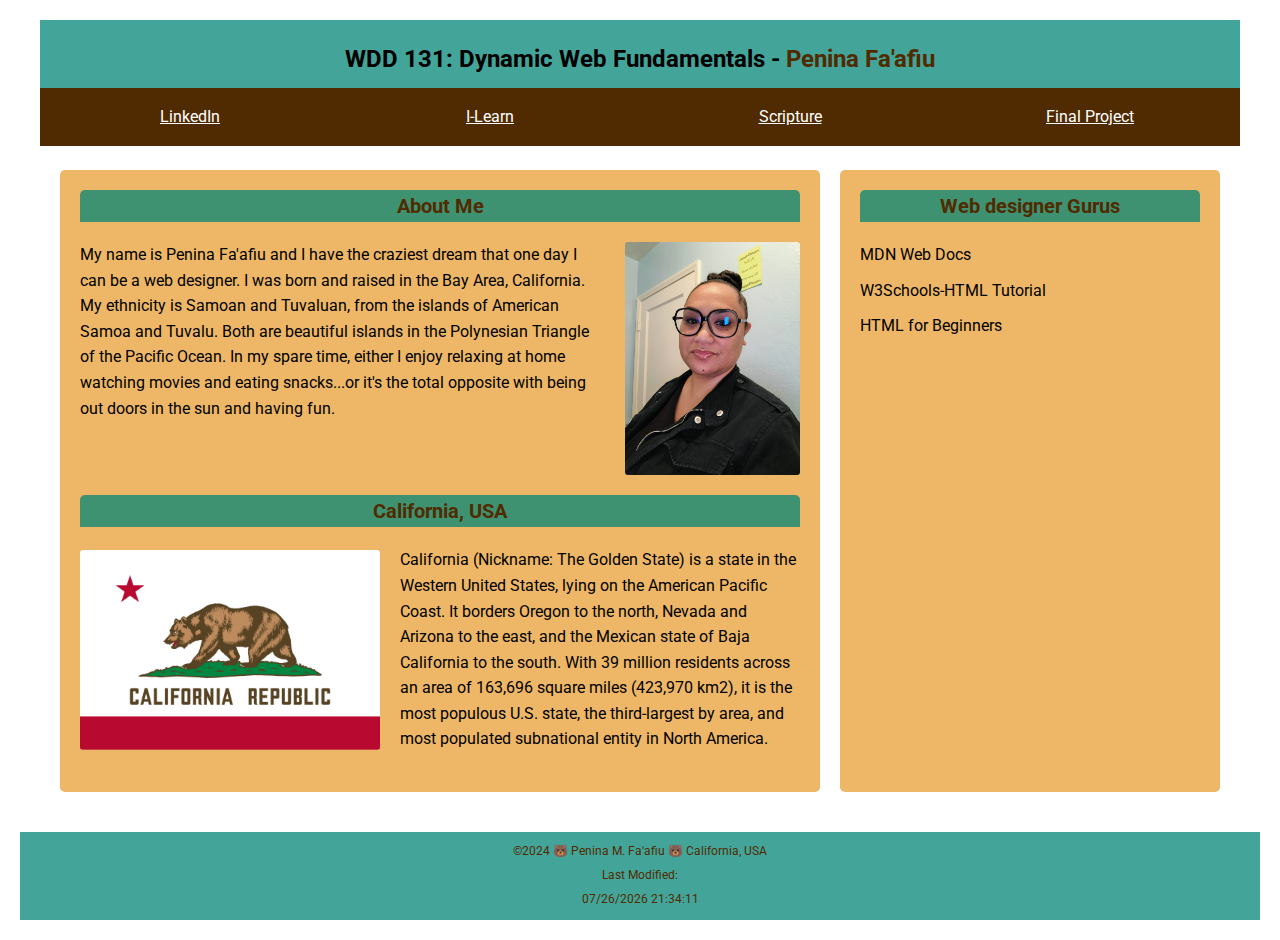
<file: index.html>
<!DOCTYPE html>
<html lang="en">
 
<head>
    <meta charset="UTF-8">
    <meta name="viewport" content="width=device-width, initial-scale=1.0">
    <meta name="description" content="WDD 131 - Dynamic Web Fundamentals - Penina Fa'afiu | About Me">
    <meta name="author" content="Penina Fa'afiu">
    <link href="styles/base.css" rel="stylesheet">
    <link href="https://fonts.googleapis.com/css2?family=Roboto:wght@400;700&display=swap" rel="stylesheet">
    <title>WDD 131 - Dynamic Web Fundamentals -</title>
    <script src="scripts/getdates.js" defer></script>
</head>
 
<body>
    <header>
        <div class="header-content">
            <h1>WDD 131: Dynamic Web Fundamentals - <span class="highlight">Penina Fa'afiu</span></h1>
            <nav>
                <div class="hamburger" id="hamburger">
                    &#9776;
                </div>
                <ul id="nav-links">
                    <li><a href="https://www.linkedin.com/in/penina-faafiu-21571b20a/">LinkedIn</a></li>
                    <li><a href="https://byui.instructure.com/">I-Learn</a></li>
                    <li><a
                            href="https://www.churchofjesuschrist.org/study/scriptures/bofm/mosiah/2?lang=eng&id=p17#17">Scripture</a>
                    </li>
                    <li><a href="#">Final Project</a></li>
                </ul>
            </nav>
        </div>
    </header>
 
    <main>
        <section class="card about-me">
            <h2>About Me</h2>
            <div class="content1">
                <p>My name is Penina Fa'afiu and I have the craziest dream that one day I can be a web
                    designer. I was born and raised in the Bay Area, California. My ethnicity is Samoan and Tuvaluan, from
                    the islands of American Samoa and Tuvalu. Both are beautiful islands in the Polynesian Triangle of the
                    Pacific Ocean. In my spare time, either I enjoy relaxing at home watching movies and eating
                    snacks...or it's the total opposite with being out doors in the sun and having fun. </p>
                <img src="images/myself.jpg" width=175px height=250px alt="Penina Fa'afiu">
            </div>
            <h2>California, USA</h2>
            <div class="content2">
                <img src="images/californiaflag.png" alt="Official Flag of California State"><br>
    
                <p>California (Nickname: The Golden State) is a state in the Western United States, lying on the American Pacific Coast. It borders Oregon to the north, Nevada and Arizona to the east, and the Mexican state of Baja California to the south. With 39 million residents across an area of 163,696 square miles (423,970 km2), it is the most populous U.S. state, the third-largest by area, and most populated subnational entity in North America.</p>
                
            </div>
        </section>
        <section class="card resources">
            <h2>Web designer Gurus</h2>
            <ul>
                <li><a href="hhttps://developer.mozilla.org/en-US/">MDN Web Docs</a></li>
                <li><a href="https://www.w3schools.com/html/">W3Schools-HTML Tutorial</a></li>
                <li><a href="https://html.com/">HTML for Beginners</a></li>
                
            </ul>
        </section>
    </main>
 
    <footer>
        <p>
            &copy;2024 &#128059; <span id="currentyear">Penina M. Fa'afiu &#128059; California, USA </span>
        </p>
    
       <p>Last Modified:<p id="date"></p></p>
        <script>let text = document.lastModified;document.getElementById("date").innerHTML = text;
        </script>
        </p>
    </footer>
 
</body>
 
</html>
</file>
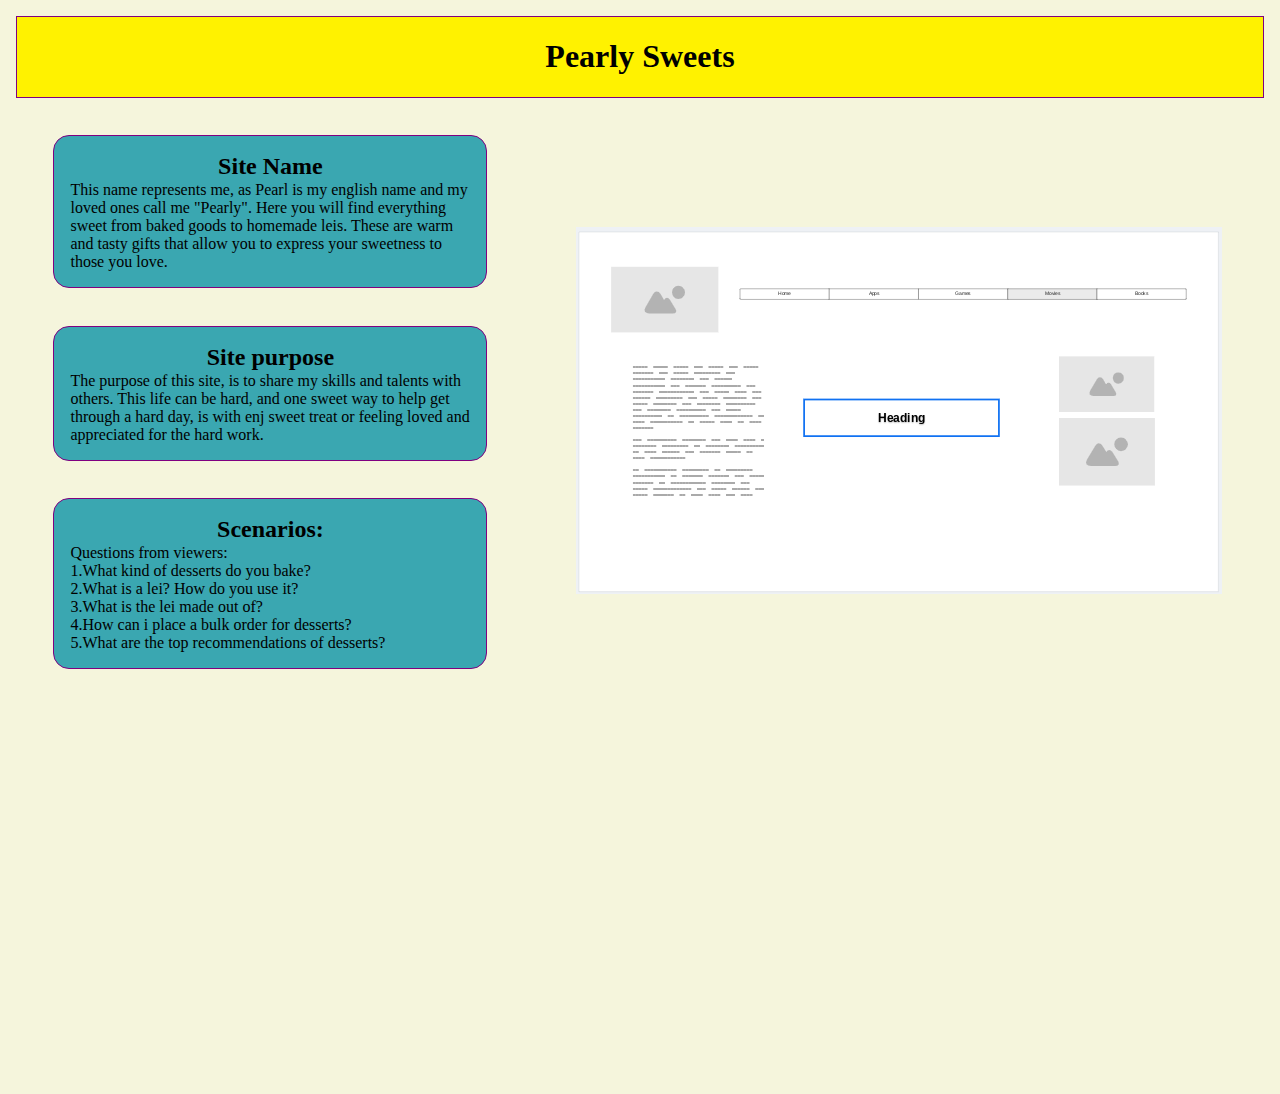
<file: siteplan.html>
<!DOCTYPE html>
<html lang="en">
<head>
    <meta charset="UTF-8">
    <meta name="viewport" content="width=device-width, initial-scale=1.0">
    <title>Site Plan - WDD131</title>
    <link rel="stylesheet" href="styles/siteplan.css">

</head>
<body>
<header>
    <h1>Pearly Sweets</h1>



</header>
<main>
<div class="sitename">    
    <h2>Site Name</h2>This name represents me, as Pearl is my english name and my loved ones call me "Pearly". 
    Here you will find everything sweet from baked goods to homemade leis. These are warm and tasty
    gifts that allow you to express your sweetness to those you love.
</div>

<div class="sitepurpose">
    <h2>Site purpose </h2> The purpose of this site, is to share my skills and talents with others.
        This life can be hard, and one sweet way to help get through a hard day, is with
        enj sweet treat or feeling loved and appreciated for the hard work.
</div>

<div class="scenarios">
    <h2>Scenarios:</h2>Questions from viewers:<br>
     1.What kind of desserts do you bake?<br>
        2.What is a lei? How do you use it? <br>
        3.What is the lei made out of?<br>
        4.How can i place a bulk order for desserts?<br>
        5.What are the top recommendations of desserts?
</div>

<img class="wireframe" src="images/wireframe.png" alt="wireframe">



    </main>
</body>
</html>
</file>
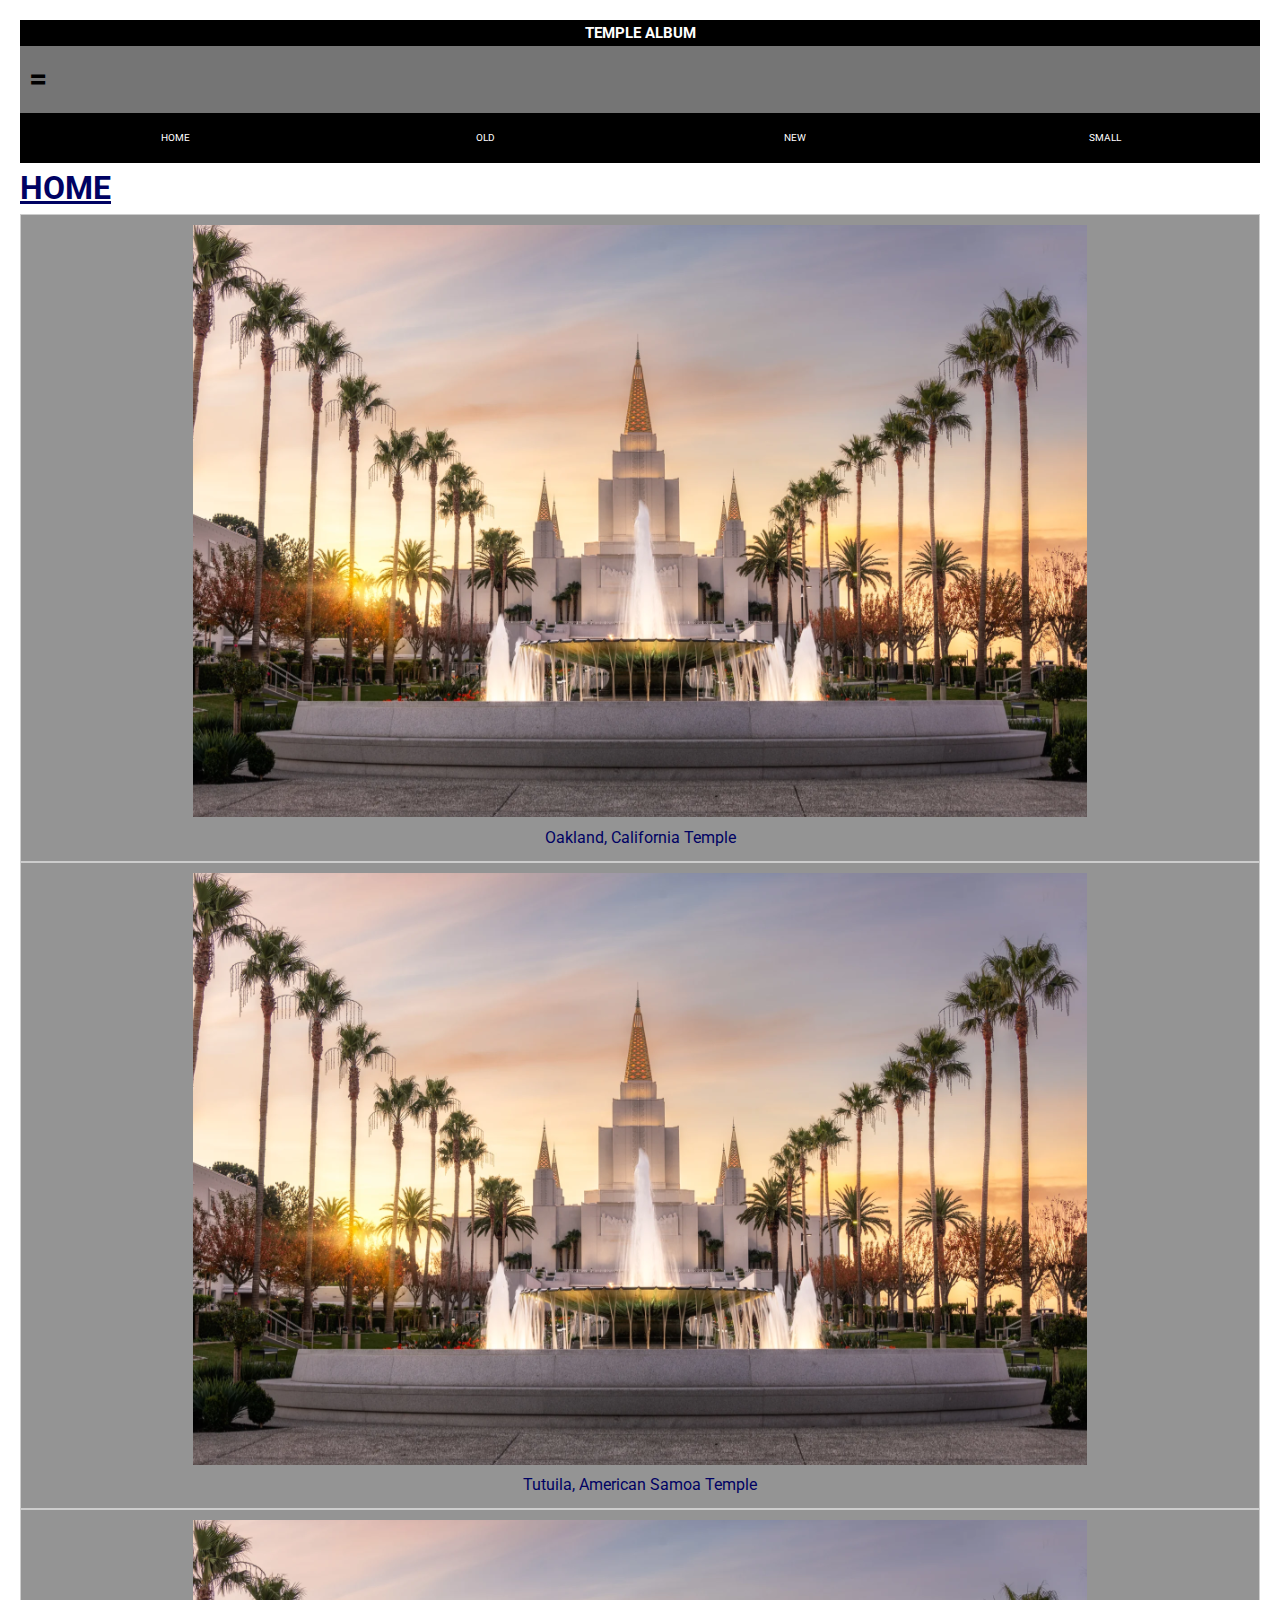
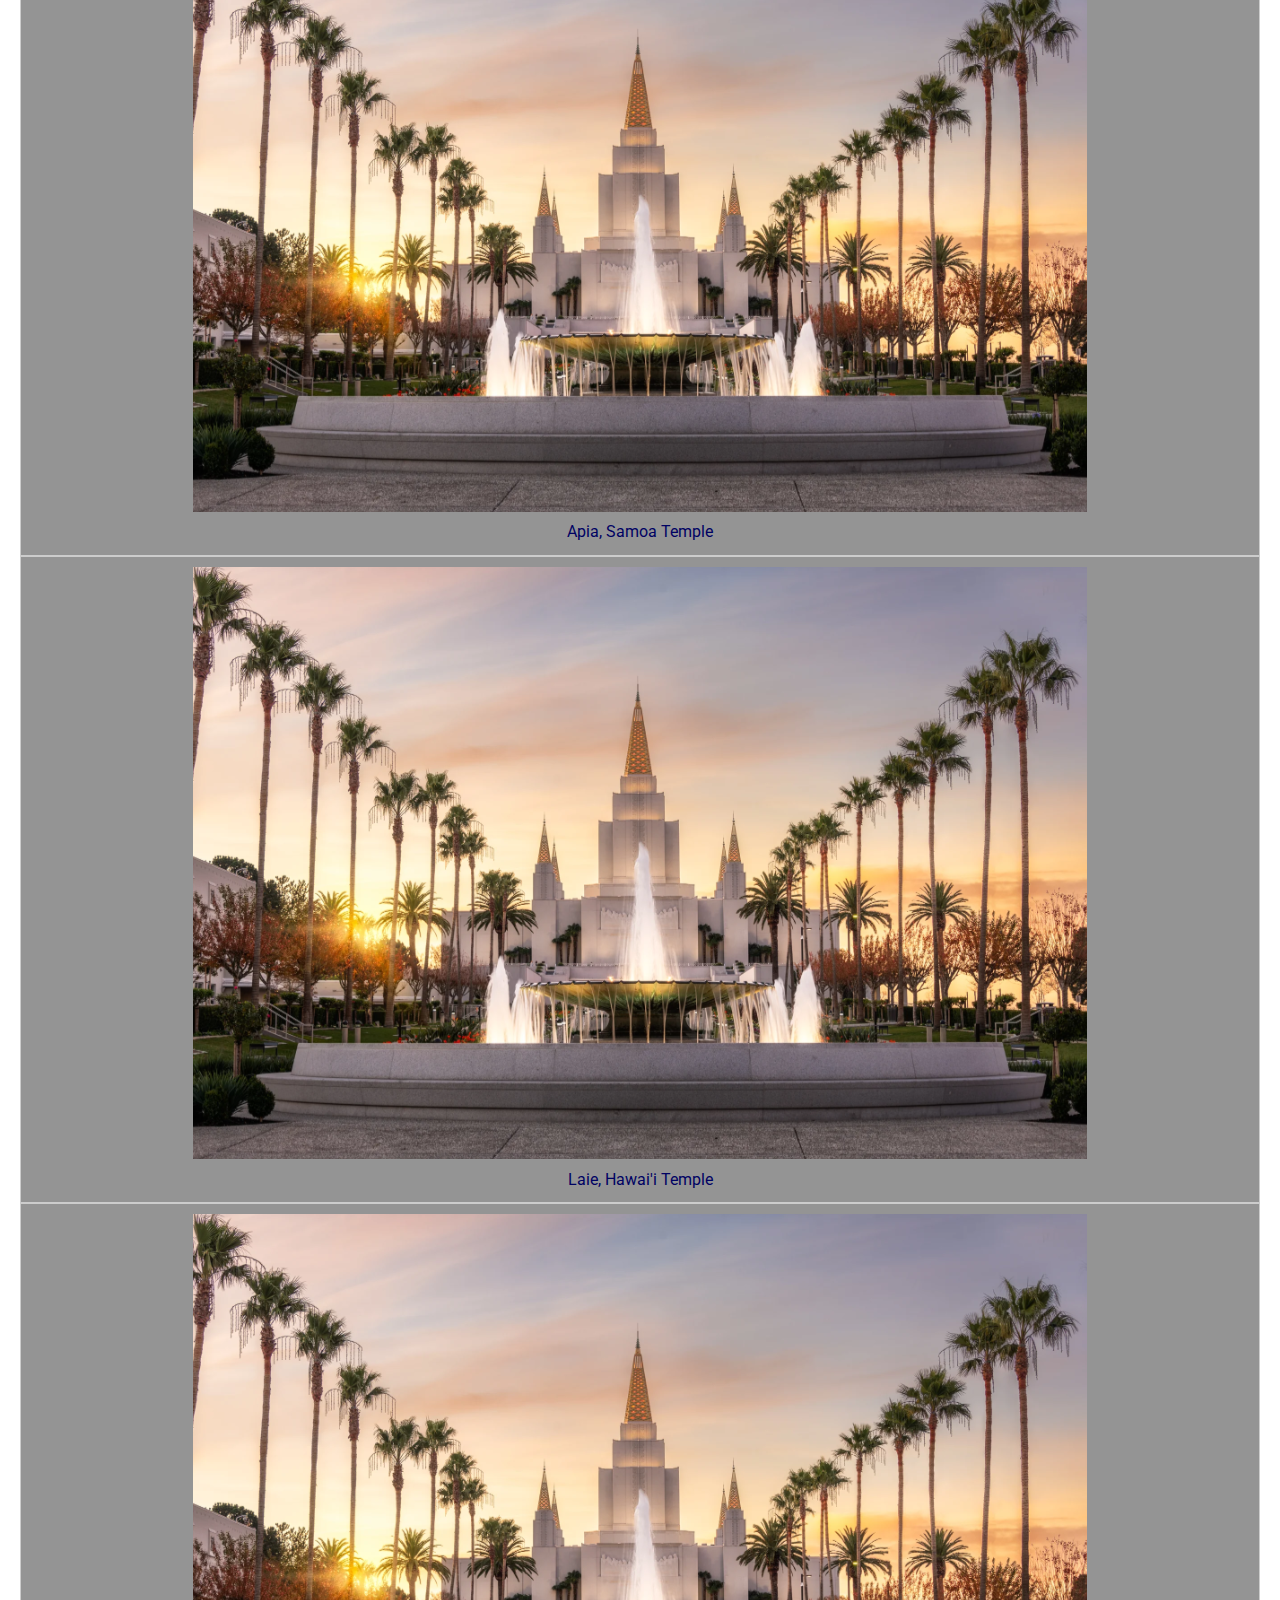
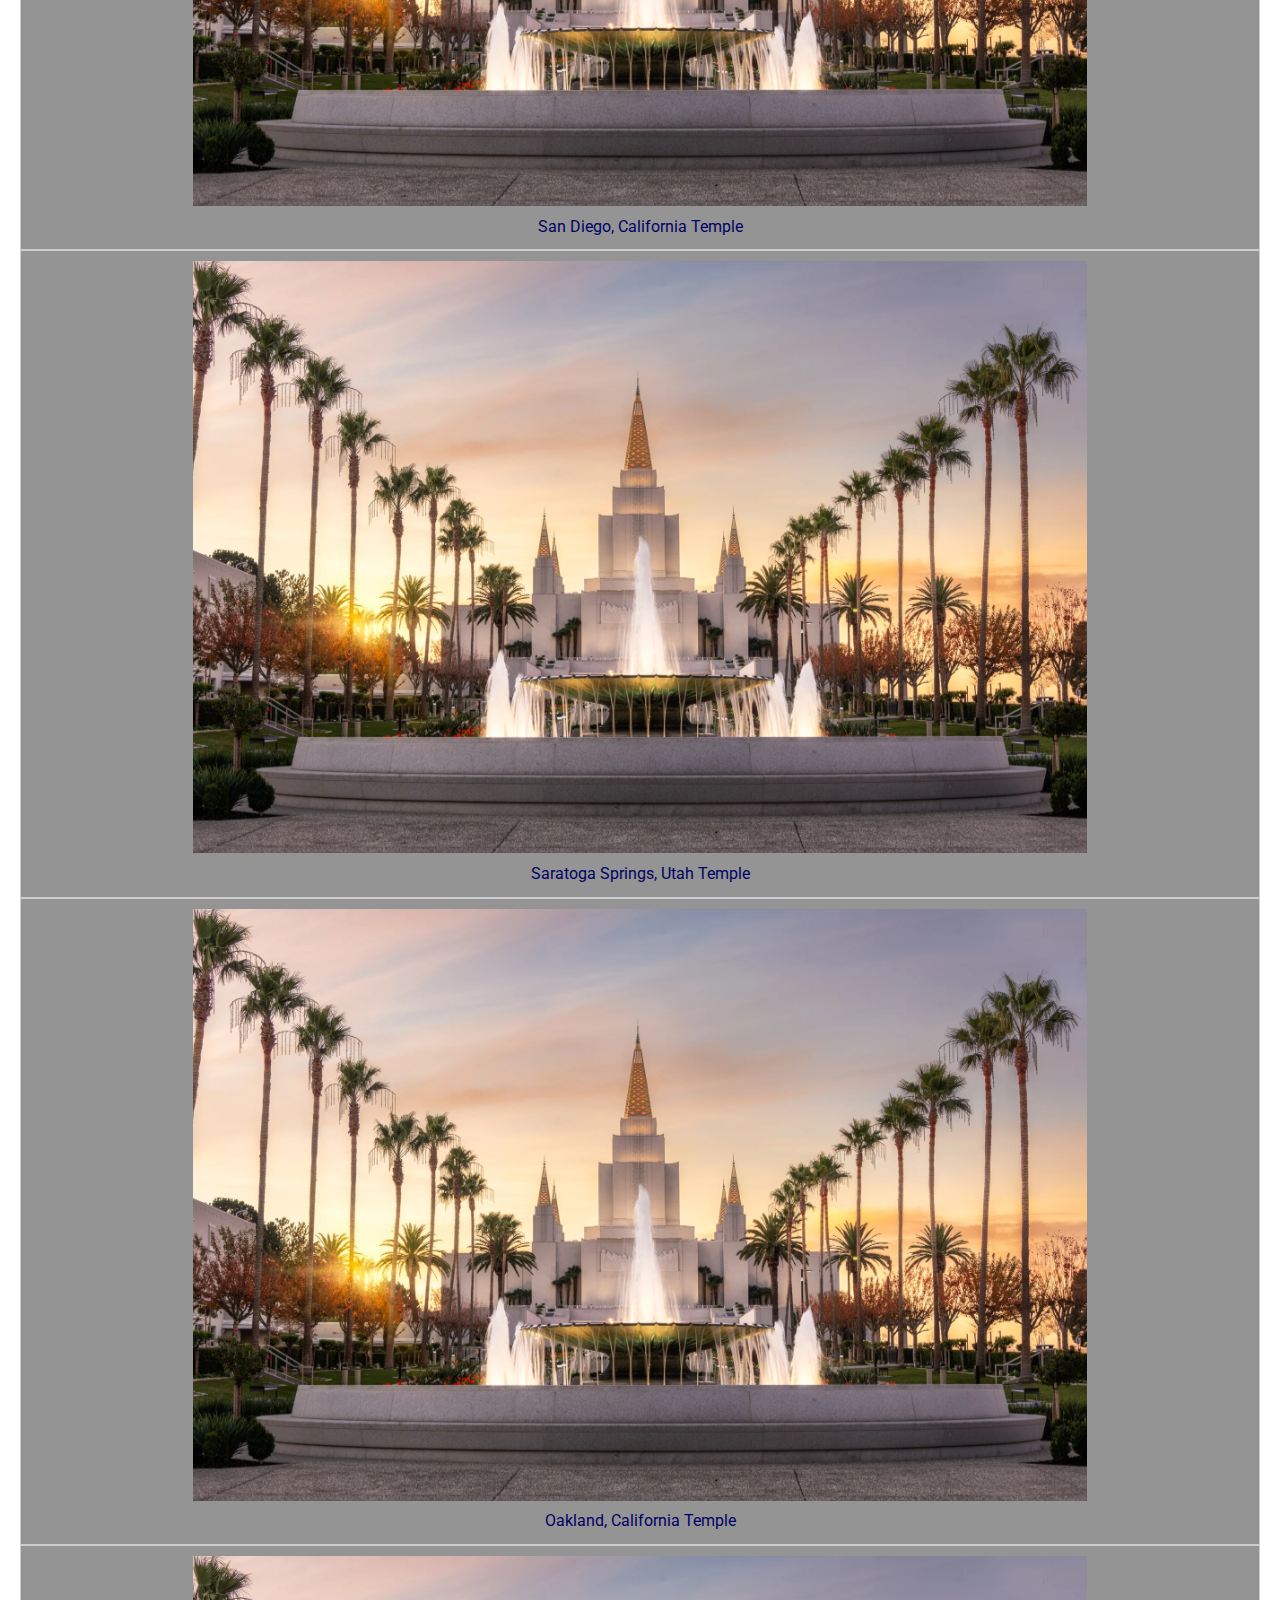
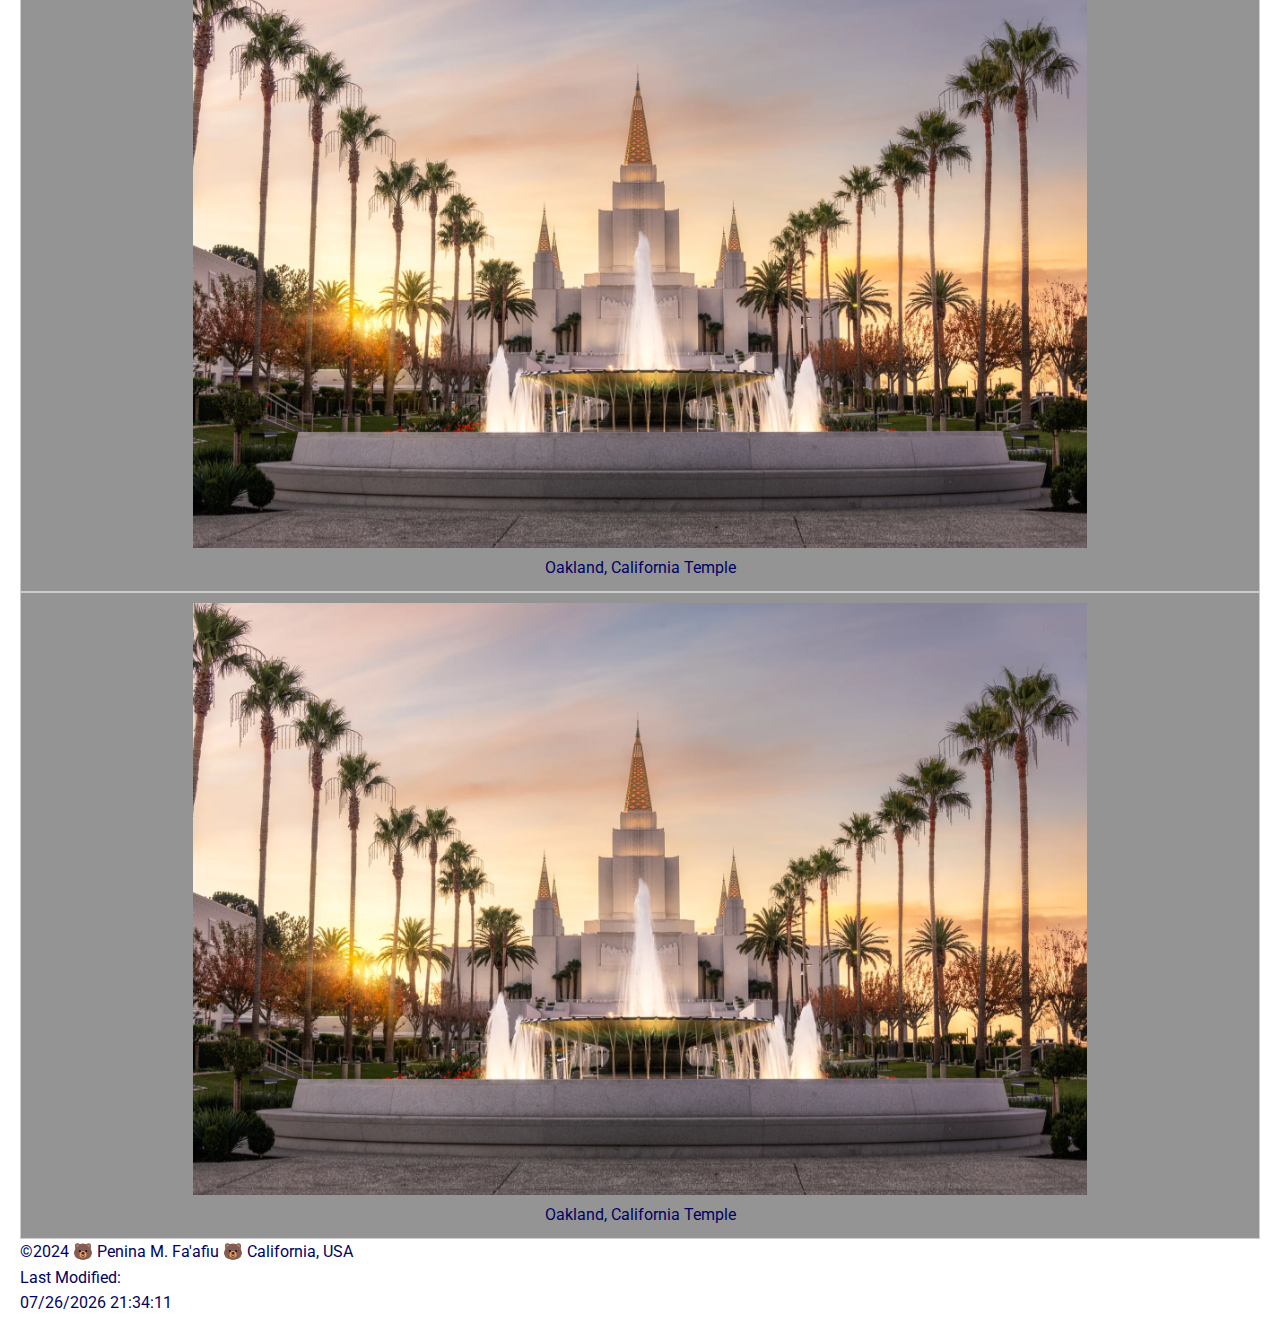
<file: temples.html>
<!DOCTYPE html>
<html lang="en-US">

<head>
    <meta charset="UTF-8">
    <meta name="viewport" content="width=device-width, initial-scale=1">
    <meta name="description" content="WDD 131 - Dynamic Web Fundamentals - Temples">
    <meta name="author" content="Penina Fa'afiu">
    <link href="styles/temples.css" rel="stylesheet">
    <link href="styles/temples-large.css" rel="stylesheet">
    <link href="scripts/temples.js" rel="stylesheet">
    <link href="https://fonts.googleapis.com/css2?family=Roboto:wght@400;700&display=swap" rel="stylesheet">
    <title>TEMPLE ALBUM</title>
    
</head>

<body>
    <header>
    <h2>TEMPLE ALBUM</h2></header>
    <a id="menu" href="#"></a>
    <nav>
        <ul class="navigation">
            <li><a href="#">HOME</a></li>
            <li><a href="#">OLD</a></li>
            <li><a href="#">NEW</a></li>
            <li><a href="#">SMALL</a></li>
        </ul>    
    </nav>
        
    <main>
        <h1><u>HOME</u></h1>
        <figure><img src="images/oaklandtemple.png" alt="temple1"><figcaption>Oakland, California Temple</figcaption></figure>

        <figure><img src="images/oaklandtemple.png" alt="temple2"><figcaption>Tutuila, American Samoa Temple</figcaption></figure>

        <figure><img src="images/oaklandtemple.png" alt="temple3"><figcaption>Apia, Samoa Temple</figcaption></figure>

        <figure><img src="images/oaklandtemple.png" alt="temple4"><figcaption>Laie, Hawai'i Temple</figcaption></figure>

        <figure><img src="images/oaklandtemple.png" alt="temple5"><figcaption>San Diego, California Temple</figcaption></figure>

        <figure><img src="images/oaklandtemple.png" alt="temple6"><figcaption>Saratoga Springs, Utah Temple</figcaption></figure>

        <figure><img src="images/oaklandtemple.png" alt="temple7placeholder"><figcaption>Oakland, California Temple</figcaption></figure>

        <figure><img src="images/oaklandtemple.png" alt="temple8placeholder"><figcaption>Oakland, California Temple</figcaption></figure>

        <figure><img src="images/oaklandtemple.png" alt="temple9placeholder"><figcaption>Oakland, California Temple</figcaption></figure>
    

    
    </main>
    <footer>
        <p>
            &copy;2024 &#128059; <span id="currentyear">Penina M. Fa'afiu &#128059; California, USA </span>
        </p>
    
       <p>Last Modified:<p id="date"></p></p>
        <script>let text = document.lastModified;document.getElementById("date").innerHTML = text;
        </script>
    
</footer>
</body>

</html>
</file>
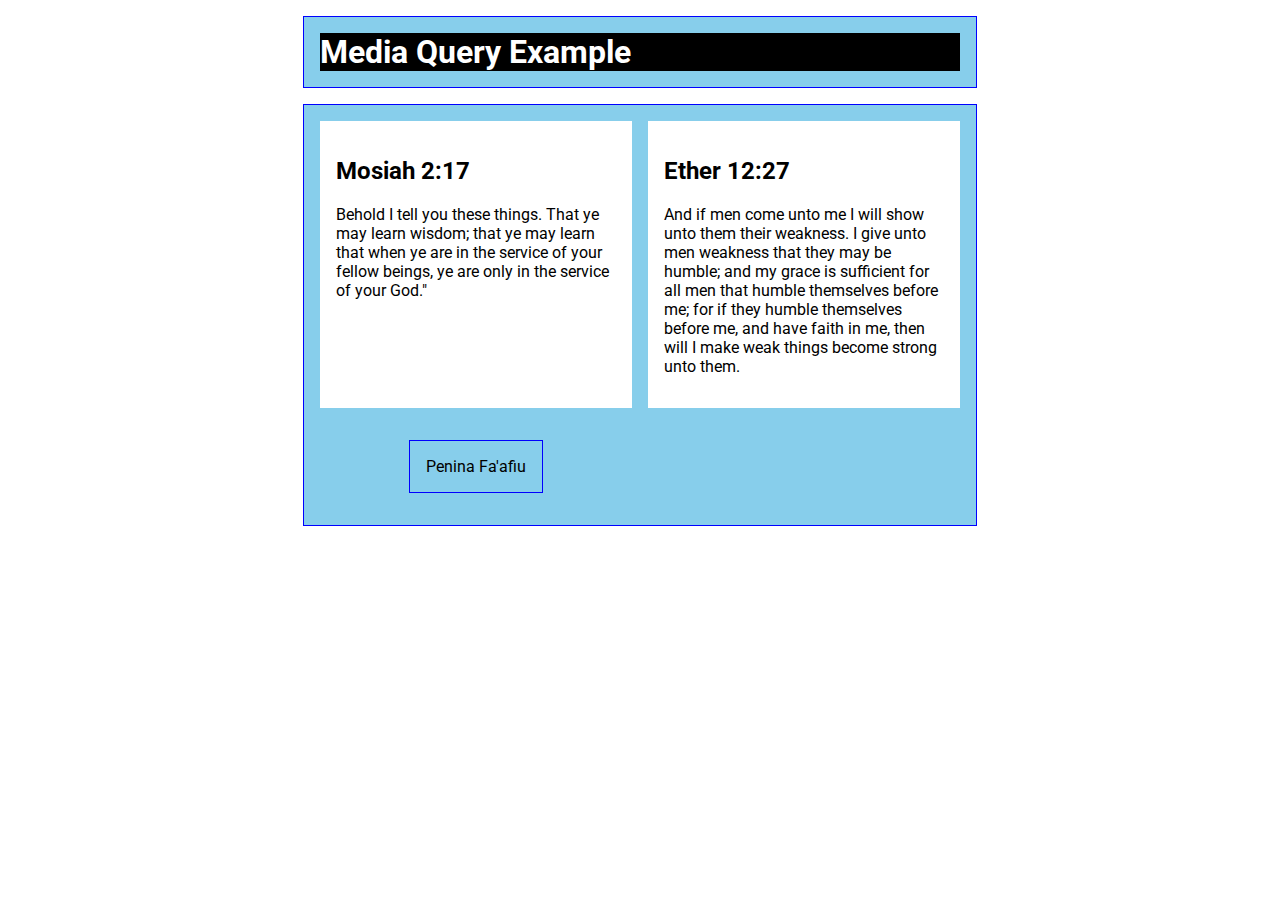
<file: week02/media-query.html>
<!DOCTYPE html>

<head>
    <meta charset="utf-8">
    <meta name="viewport" content="width=device-width, initial-scale=1.0">
    <title>WDD 131 - Media Query Example</title>
    <meta name="author" content="[penina faafiu]">
    <link rel="preconnect" href="https://fonts.googleapis.com">
    <link rel="preconnect" href="https://fonts.gstatic.com" crossorigin>
    <link href="https://fonts.googleapis.com/css2?family=Roboto&display=swap" rel="stylesheet">
    <link rel="stylesheet" href="styles/media-query.css">
    <link rel="stylesheet" href="styles/media-query-large.css">

</head>

<body>
    <header>
        <h1>Media Query Example</h1>
    </header>
    <main>
        <section>
            <h2>Mosiah 2:17</h2>
            <p>Behold I tell you these things. That ye may learn wisdom; that ye may learn that when ye are in the
                service of your fellow beings, ye are only in the service of your God."</p>

        </section>
        <section>
            <h2>Ether 12:27</h2>
            <p>And if men come unto me I will show unto them their weakness. I give unto men weakness that they may be
                humble; and my grace is sufficient for all men that humble themselves before me; for if they humble
                themselves before me, and have faith in me, then will I make weak things become strong unto them.</p>
        </section>
        <footer>
            Penina Fa'afiu
        </footer>


    </main>


</body>
</file>
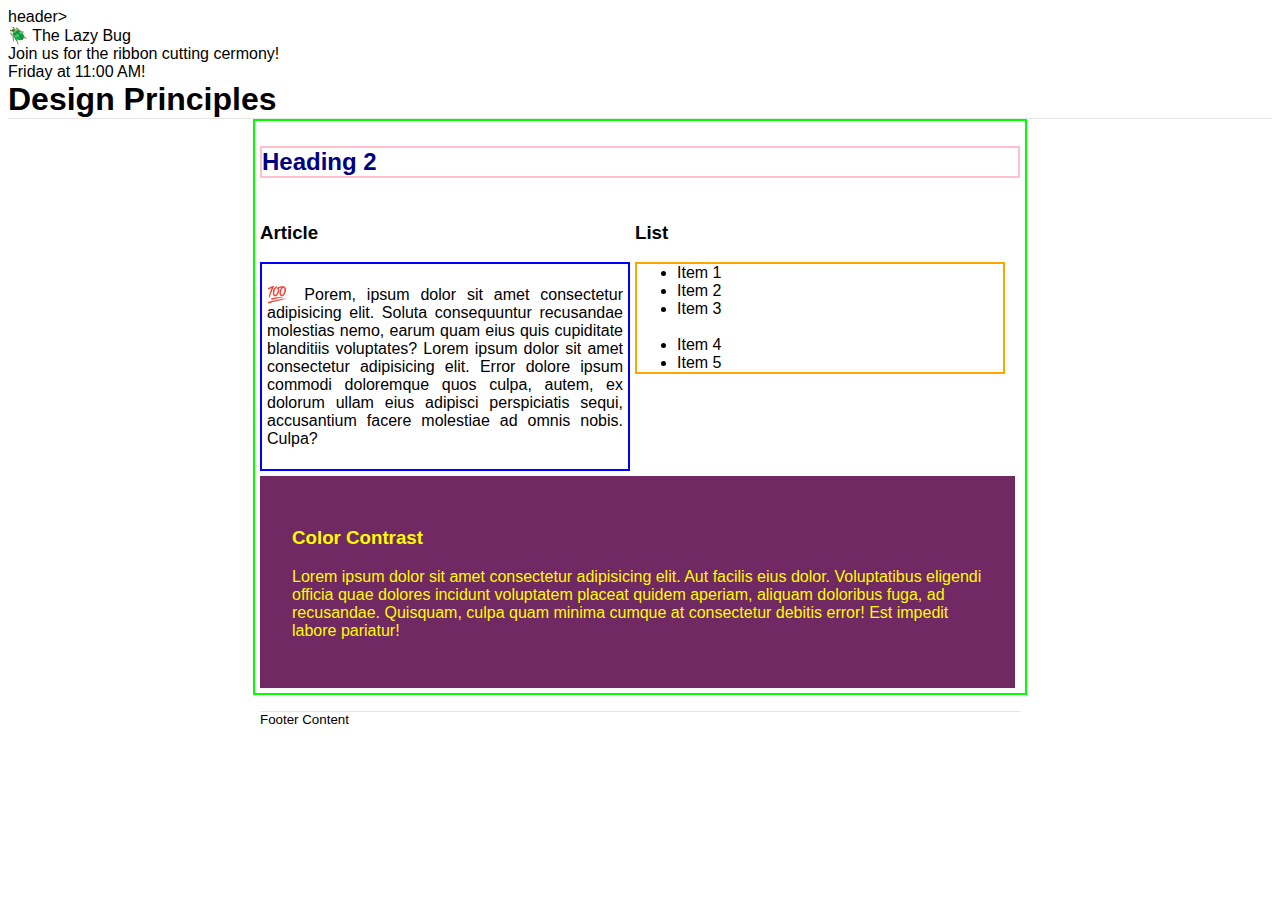
<file: week03/design.html>
<!DOCTYPE html>
<html lang="en">
<head>
    <meta charset="UTF-8">
    <meta name="viewport" content="width=device-width, initial-scale=1.0">
    <link href="styles/design.css" rel="stylesheet">
    <title>Document</title>
</head>
<body>
    header>
	<div class="banner">🪲 The Lazy Bug<br>Join us for the ribbon cutting cermony!<br>Friday at 11:00 AM!</div>
	<h1>Design Principles</h1>
</header>
<main>
	<h2>Heading 2</h2>
	<section>
		<h3>Article</h3>
		<article>
			<p>💯 Porem, ipsum dolor sit amet consectetur adipisicing elit. Soluta consequuntur recusandae molestias nemo, earum quam eius quis cupiditate blanditiis voluptates? Lorem ipsum dolor sit amet consectetur adipisicing elit. Error dolore ipsum commodi doloremque quos culpa, autem, ex dolorum ullam eius adipisci perspiciatis sequi, accusantium facere molestiae ad omnis nobis. Culpa?</p>
		</article>
	</section>
	<section>
		<h3>List</h3>
		<ul>
			<li>Item 1</li>
			<li>Item 2</li>
			<li>Item 3<br><br></li>
			<li>Item 4</li>
			<li>Item 5</li>
		</ul>
	</section>
	<div class="callout">
		<h3>Color Contrast</h3>
		<p>Lorem ipsum dolor sit amet consectetur adipisicing elit. Aut facilis eius dolor. Voluptatibus eligendi officia quae dolores incidunt voluptatem placeat quidem aperiam, aliquam doloribus fuga, ad recusandae. Quisquam, culpa quam minima cumque at consectetur debitis error! Est impedit labore pariatur!</p>
	</div>
</main>
<footer>
	Footer Content
</footer>
</body>
</html>
</file>
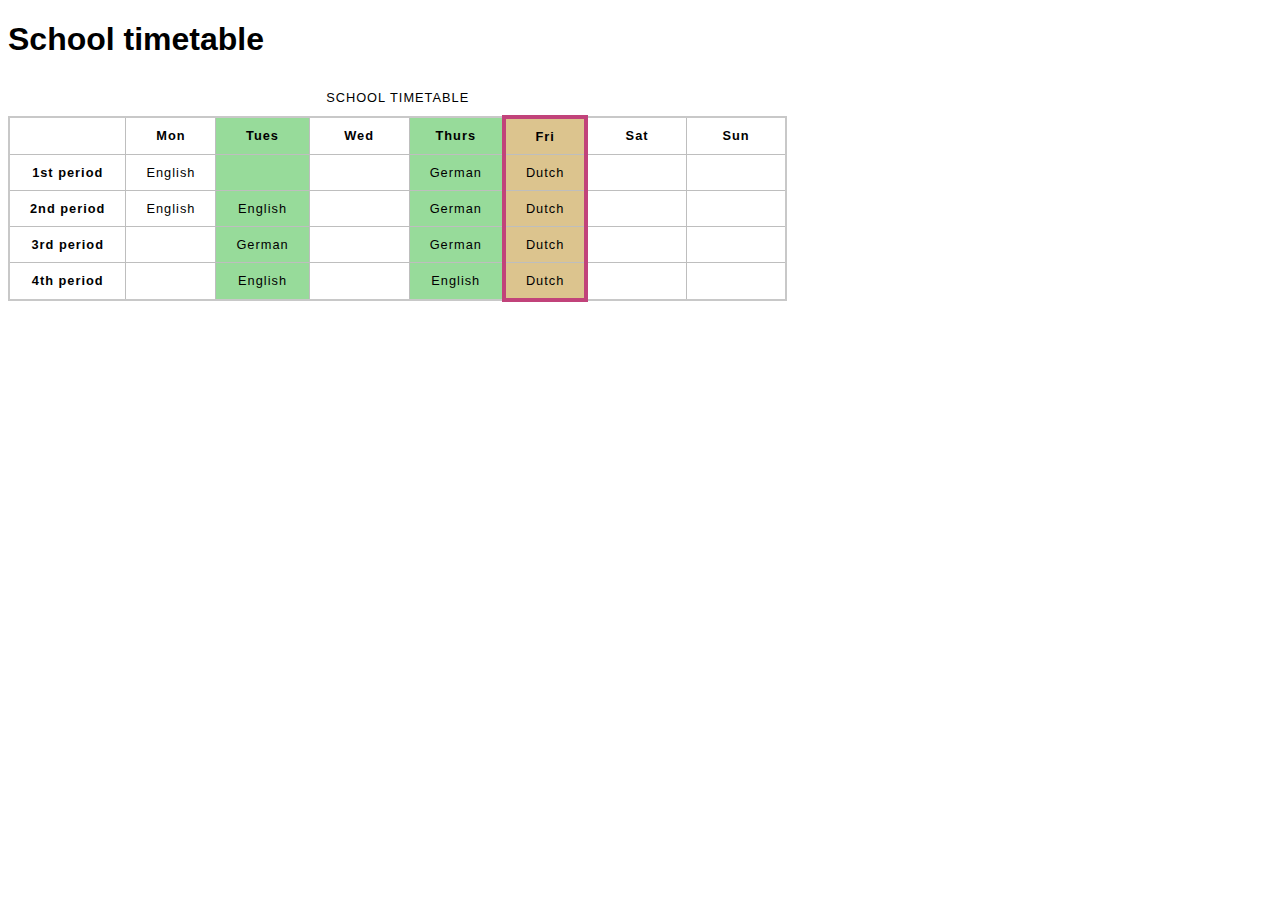
<file: week04/timetable_fixed.html>
<!DOCTYPE html>
<html lang="en-US">
  <head>
    <meta charset="utf-8">
    <meta name="viewport" content="width=device-width">
    <title>School timetable</title>
    <style>
    html {
      font-family: sans-serif;
    }

    table {
      border-collapse: collapse;
      border: 2px solid rgb(200,200,200);
      letter-spacing: 1px;
      font-size: 0.8rem;
    }

    td, th {
      border: 1px solid rgb(190,190,190);
      padding: 10px 20px;
    }

    td {
      text-align: center;
    }

    caption {
      padding: 10px;
    }
    </style>
  </head>
  <body>
    <h1>School timetable</h1>

    <TABLE>
        <caption>SCHOOL TIMETABLE</caption>
      <colgroup>
        <col span="2">
        <col style="background-color:#97DB9A;">
        <col style="width:100px;">
        <col style="background-color:#97DB9A;">
        <col style="background-color:#DCC48E; border:4px solid #C1437A;">
        <col span="2" style="width:100px;">
      </colgroup>
      <tr>
        <td>&nbsp;</td>
        <th>Mon</th>
        <th>Tues</th>
        <th>Wed</th>
        <th>Thurs</th>
        <th>Fri</th>
        <th>Sat</th>
        <th>Sun</th>
      </tr>
      <tr>
        <th>1st period</th>
        <td>English</td>
        <td>&nbsp;</td>
        <td>&nbsp;</td>
        <td>German</td>
        <td>Dutch</td>
        <td>&nbsp;</td>
        <td>&nbsp;</td>
      </tr>
      <tr>
        <th>2nd period</th>
        <td>English</td>
        <td>English</td>
        <td>&nbsp;</td>
        <td>German</td>
        <td>Dutch</td>
        <td>&nbsp;</td>
        <td>&nbsp;</td>
      </tr>
      <tr>
        <th>3rd period</th>
        <td>&nbsp;</td>
        <td>German</td>
        <td>&nbsp;</td>
        <td>German</td>
        <td>Dutch</td>
        <td>&nbsp;</td>
        <td>&nbsp;</td>
      </tr>
      <tr>
        <th>4th period</th>
        <td>&nbsp;</td>
        <td>English</td>
        <td>&nbsp;</td>
        <td>English</td>
        <td>Dutch</td>
        <td>&nbsp;</td>
        <td>&nbsp;</td>
      </tr>
    </table>

  </body>
</html>
</file>
<file: styles/base.css>
* {
    margin: 0;
    padding: 0;
    box-sizing: border-box;
}
 
body {
    font-family: 'Roboto', sans-serif;
    line-height: 1.6;
    background-color: #ffffff;
    color: #000000;
    padding: 20px;
}
 
header {
    background: #018675bd;
    max-width: 1200px;
    margin: auto;
    color: #000000;
    padding: 20px 0;
    text-align: center;

    
}
 
.header-content {
    max-width: 1200px;
    margin: 0 auto;
    max-height: 70px;

}
 
header h1 {
    margin-bottom: 10px;
    font-size: 24px;
}
 
header .highlight {
    color: #502b01;
}
 
.hamburger {
    display:none;
    font-size: 30px;
    cursor: pointer;
}
 
nav {
    margin: 0 auto;

    
 
}
 
nav ul {
    list-style-type: none;
    padding: 0;
    background-color: #502b01;
    
}
 
nav a {
    display: block;
    color: #fff;
    text-align: center;
    padding: 1rem;
    
    
}
 
nav a:hover {
    background-color: #e49115a6;
    
}
 
.active {
    color: #ffffff;
}
   
footer {
    font-size: 12px;
}
    
@media (min-width: 640px) {
    .hamburger {
        display: none;
    }
 
    nav ul {
        display: flex;
    }
 
    nav ul li {
        flex: 1 1 100%;
    }
}

 
main {
    max-width: 1200px;
    margin: 20px auto;
    padding: 20px;
    display: grid;
    grid-template-columns: 2fr 1fr;
    gap: 20px;
}
 
.card {
    background: #e49115a6;
    padding: 20px;
    border-radius: 5px;
}
 
.card h2 {
    margin-bottom: 20px;
    font-size: 20px;
    background: #018675bd;
    color: #502b01;
    padding: 0px;
    border-top-left-radius: 5px;
    border-top-right-radius: 5px;
    text-align: center;
}
 
.card img {
    max-width: 100%;
    height: auto;
    display: block;
    margin-top: 10px;
}
 
.about-me .content1,
.about-me .content2 {
    display: flex;
    align-items: center;
    justify-content: space-between;
    margin-bottom: 20px;
}
 
.about-me .content1 p {
    flex: 1;
    margin-right: 20px;
    align-self: baseline;
}
 
.about-me .content2 p {
    flex: 1;
    margin-left: 20px;
    align-self: baseline;
    
}

.about-me .content1 img,
.about-me .content2 img {
    max-width: 300px;
    height: auto;
    margin: 0;
    border-radius: 3px;
}
 
.resources ul {
    list-style: none;
    padding: 0;
}
 
.resources ul li {
    margin-bottom: 10px;
}
 
.resources ul li a {
    color: #000000;
    text-decoration: none;
    transition: color 0.3s;
}
 
.resources ul li a:hover {
    color: #018675bd;
}
 
footer {
    text-align: center;
    padding: 5px 0;
    background: #018675bd;
    color: #502b01;
    height: 40%;
}
 
footer p {
    margin: 5px 0;
}
 
@media (max-width: 768px) {
    .hamburger {
        display: block;
    }
 
    nav ul {
        display: none;
        flex-direction: column;
    }
 
    main {
        grid-template-columns: 1fr;
    }
 
    .about-me .content1,
    .about-me .content2 {
        flex-direction: column;
        text-align: center;
    }
 
    .about-me .content1 p,
    .about-me .content2 p {
        margin: 0 0 10px 0;
    }
 
    .about-me .content1 img,
    .about-me .content2 img {
        max-width: 80%;
        margin: 0 auto;
        
    }
 
    .card h2 {
        font-size: 18px;
        
    }
 
    header h1 {
        font-size: 20px;
    }

}
</file>
<file: styles/siteplan.css>
body {
   background-color: beige;
   margin: 1rem;
}
header {
    background-color: #FFF200;
    text-align: center;
    border: solid 1px purple;
}

.sitepurpose {
    background-color: #3aa7b1;
    width: 25rem;
    text-align: left;
    border: 1px purple solid;
    padding: 1rem;
    border-radius: 1rem;
    margin: 3%;
}

.scenarios {
    background-color: #3aa7b1;
    width: 25rem;
    text-align: left;
    border: 1px purple solid;
    padding: 1rem;
    border-radius: 1rem;
    margin: 3%;
}

.sitename {
    background-color: #3aa7b1;
    width: 25rem;
    text-align: left;
    border: 1px purple solid;
    padding: 1rem;
    border-radius: 1rem;
    margin: 3%;
}

h2 {

    text-align: center;
    margin: 1px;
}

.wireframe {
    position: relative;
    left: 35rem;
    bottom: 30rem;
 
};
</file>
<file: styles/temples.css>
*{
    margin:0px;
    padding:0px;
    box-sizing: border-box;

}

body {
    font-family: 'Roboto', sans-serif;
    line-height: 1.6;
    background-color: #ffffff;
    color: #000263;
    padding: 20px;
}
header, nav {
    background: #000000;
    max-width: 1600px;
    margin: 0;
    color: #ffffff;
    padding: 1px 0;
    text-align: center;
    font-size: 10px;
}

nav ul {
    list-style-type: none;
    

}
nav a {
    display: block;
    color:#ffffff;
    text-align: center;
    padding: 1rem;
    text-decoration: none;
    text-align: center;
    justify-content: right;

}

nav a:hover {
    border: 1px solid #000263;
}

.active {
    color: yellow;
}

#menu { 
        display: block;         
        font-size: 2rem; 
        font-weight: 700; 
        text-decoration: none; 
        padding: .5rem .75%; 
        background-color: #757575; 
        color:#000; 
} 
        
#menu::before{         
    content: "=";
     
} 
.column::after{
    content: "x";
    display: table;
    clear: both;
}
.footer {
    border: 2px solid black;
    text-align: center;
}

/* larger views****************/
@media (min-width: 768px) {   
    nav ul {
        display: flex;    
    }
    nav ul li {
        flex: 1 1 100%;
    }
}

.figure {
        display: grid;
        grid-auto-columns: 2fr;
        grid-gap: 10px;
        padding: 10px;
        max-width: 100%;
        min-width: 100%;
        background-color: rgb(247, 232, 234);
        border: 2px solid black;

}
</file>
<file: styles/temples-large.css>
*{
    margin:0px;
    padding:0px;
    box-sizing: border-box;
}

body {
    font-family: 'Roboto', sans-serif;
    
}

/* Larger views *****/
@media (min-width: 640px) {
    nav ul {
        display: flex;
    }
    nav ul li {
        flex: 1 1 10%;
        
    }
}
figure {
    border: 1px solid #ccc;
    padding: 10px;
    margin: 20 px;
    background-color: rgb(148, 148, 148);
    text-align: center;
    
}
.figcaption {
    font-size: 12px;
    color:aqua;
}
</file>
<file: week02/styles/media-query.css>
body {
    font-family: Roboto;
}
header, main, footer{
    max-width: 640px;
    margin: 1rem auto;
    border: 1px solid blue;
    padding: 1rem;
    background-color: skyblue;
}
main{

    display: grid;
    grid-template-columns: 1fr;
    grid-gap:1rem;
}
section{
    padding: 1rem; 
    background-color: white;
    
}
</file>
<file: week02/styles/media-query-large.css>
@media screen and (min-width: 500px) {
    h1 {
        background-color: black;
        margin: 0;
        color: white;
    }
    main {
        grid-template-columns: 1fr 1fr;
        border: 1px solid blue;
    }
}
</file>
<file: week03/styles/design.css>
body {
	font-family: Roboto, helvetica, sans-serif;
}

header,
main,
footer {
	max-width: 760px;
	margin: 0 auto;
   
}

main {
    display: grid;
    border: 2px solid lime;
    grid-template-columns: 3fr 3fr;
    grid-template-rows: auto;
    padding: 5px;
    gap: 5px;
}

section article {
    grid-column: 1/3;
    padding: 5px; 
    border: 2px solid blue;
}

section ul {
    grid-column: span 3;
    border: 2px solid orange;
}
}

marquee {
	padding: 1rem;
	background-color: #eee;
}

h1 {
	border-bottom: 1px solid rgba(0, 0, 0, 0.1);
    margin: 0;
}


h2 {
	color: navy;
	text-align: left;
    border: 2px solid pink;
    grid-column: span 5/6;
    
}
article p {
    text-align: justify;
   
   
}
.callout {
	color: #fffb00;
	background-color: #702963;
    padding: 2rem;
    grid-column: span 4;

  
    
}

footer {
	margin-top: 1rem;
	border-top: 1px solid rgba(0, 0, 0, 0.1);
	font-size: smaller;
	text-align: left;
}
</file>
